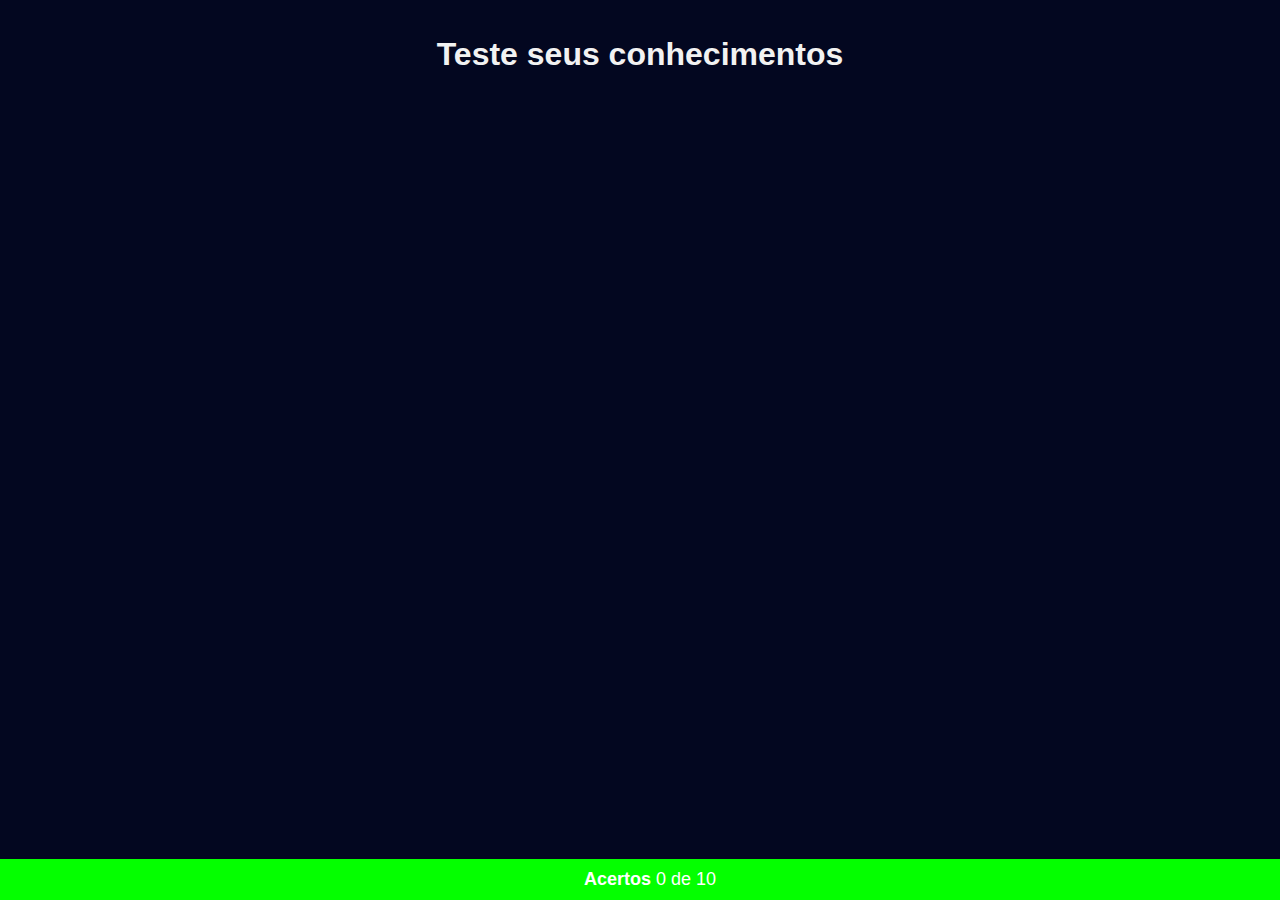
<file: index2.html>
<!DOCTYPE html>
<html lang="en">
<head>
    <meta charset="UTF-8">
    <meta http-equiv="X-UA-Compatible" content="IE=edge">
    <meta name="viewport" content="width=device-width, initial-scale=1.0">
    <title>Document</title>
    <link rel="stylesheet" href="index2.css">
    <script src="index2.js" defer></script>
</head>
<body>
    <header>
        <h1>Teste seus conhecimentos</h1>
    </header>   
    
    <div id="quiz">
        <template>
            <div class="quiz-item">
                <h3>
                    perguta 01
                </h3>
                <dl>
                    <dt>
                        <input type="radio">
                        <span>
                            resposta 01
                        </span>
                    </dt>
                </dl>
            </div>
        </template>
    </div>

    <div id="div-acertos">
        <strong>Acertos</strong>
        <span>0 de 10</span>
    </div>
</body>
</html>
</file>
<file: index2.css>
body {
    padding: 0;
    margin: 0;
    box-sizing: border-box;
    width: 100vw;
    background-color: rgb(3, 7, 32);
    font-family: Arial, Helvetica, sans-serif;
}


header {
    padding: 15px 0 15px 0;
}

header h1 {
    text-align: center;
    color: rgb(242, 242, 242);
}

#quiz {
    width: 650px;
    position: relative;
    left: 50%;
    transform: translateX(-50%);
    margin-bottom: 80px;
    counter-reset: quiz-item;
}


.quiz-item {
    border: 1px solid gray;
    margin: 20px 0 20px 0;
    border-radius: 7px;
    display: grid;
    gap: 8px;
    padding: 0 0 20px 0;
}

.quiz-item h3 {
    text-align: center;
    color: rgb(241, 241, 241);
    background-color: #4b5462;
    margin-top: 0;
    padding: 16px 20px;
    border-top-right-radius: 6px;
    border-top-left-radius: 6px;
    font-size: 16px;
    font-weight: 600;
    letter-spacing: 1px;
    display: flex;
    align-items: center;
    gap: 12px;
    overflow: hidden;
}


.quiz-item h3:before {
    counter-increment: quiz-item;
    content: counter(quiz-item);
    background-color: rgb(4, 255, 0);
    color: rgb(3, 7, 32);
    border-radius: 50%;
    width: 28px;
    height: 28px;
    font-size: 14px;
    flex-shrink: 0;
    display: flex;
    align-items: center;
    justify-content: center;
    letter-spacing: 0;
}

.quiz-item dl {
    display: grid;
    gap: 8px;
    color: rgba(219, 219, 219, 0.908);
    margin: 10px 20px 15px 20px;
}

.quiz-item dl dt {
    display: flex;
    align-items: center;
    gap: 10px;
    font-size: 15px;
    font-weight: 700;
    line-height: 25px;
    letter-spacing: 1px;
}

input {
    all: unset;
    border: 1px solid rgb(13, 98, 0);
    width: 15px;
    height: 15px;
    display: flex;
    justify-content: center;
    flex-direction: row;
    align-items: center;
    border-radius: 50%;
    flex-shrink: 0;
    box-shadow: 0px 0px 10px rgba(6, 17, 91, 0.47);
}

input:checked {
    border: 1px solid rgb(4, 255, 0);
}

input:checked:before {
    content: " ";
    width: 10px;
    height: 10px;
    background-color: rgb(4, 255, 0);
    border-radius: 50%;
}

#div-acertos {
    position: fixed;
    bottom: 0;
    color: rgb(255, 255, 255);
    background-color: rgb(4, 255, 0);
    width: 100%;
    text-align: center;
    font-size: 18px;
    padding: 10px;
}
</file>
